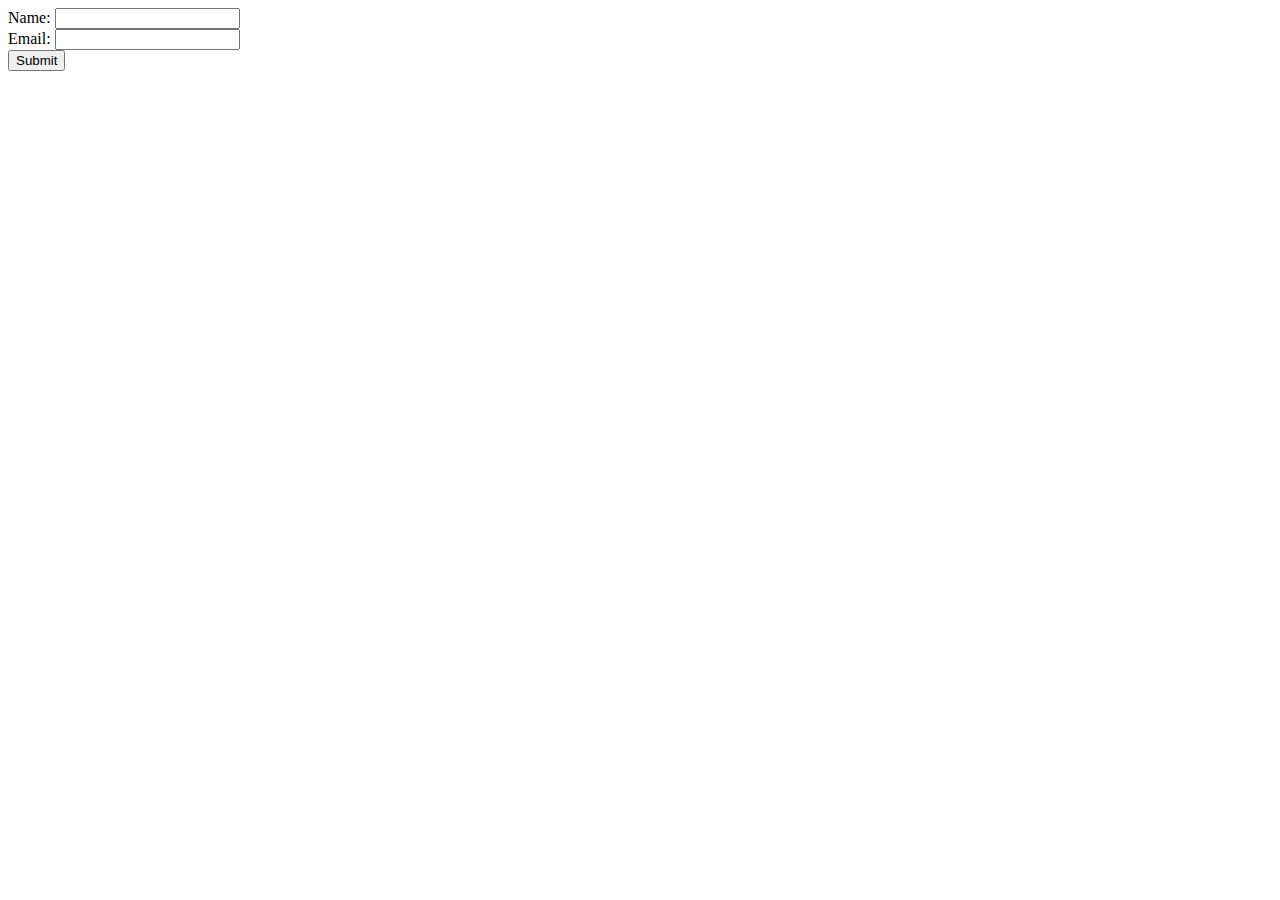
<file: PTRACTCAL/HTML_CSS_JS/HTML_1/INDEX.HTML>
<!-- CREATE A SIMPLE FORM INPUT FOR NAME AND EMAIL AND SUBMIT BUTTON -->
<!DOCTYPE html>
<html lang="en">
<head>
    <meta charset="UTF-8">
    <meta name="viewport" content="width=device-width, initial-scale=1.0">
    <title>Simple Form</title>


</head>
<body>


    <form action="#" method="post">
        <label for="name">Name:</label>
        <input type="text" id="name" name="name" ><br>

        <label for="email">Email:</label>
        <input type="email" id="email" name=""><BR>

        <button>Submit</button>
    </form>
</file>
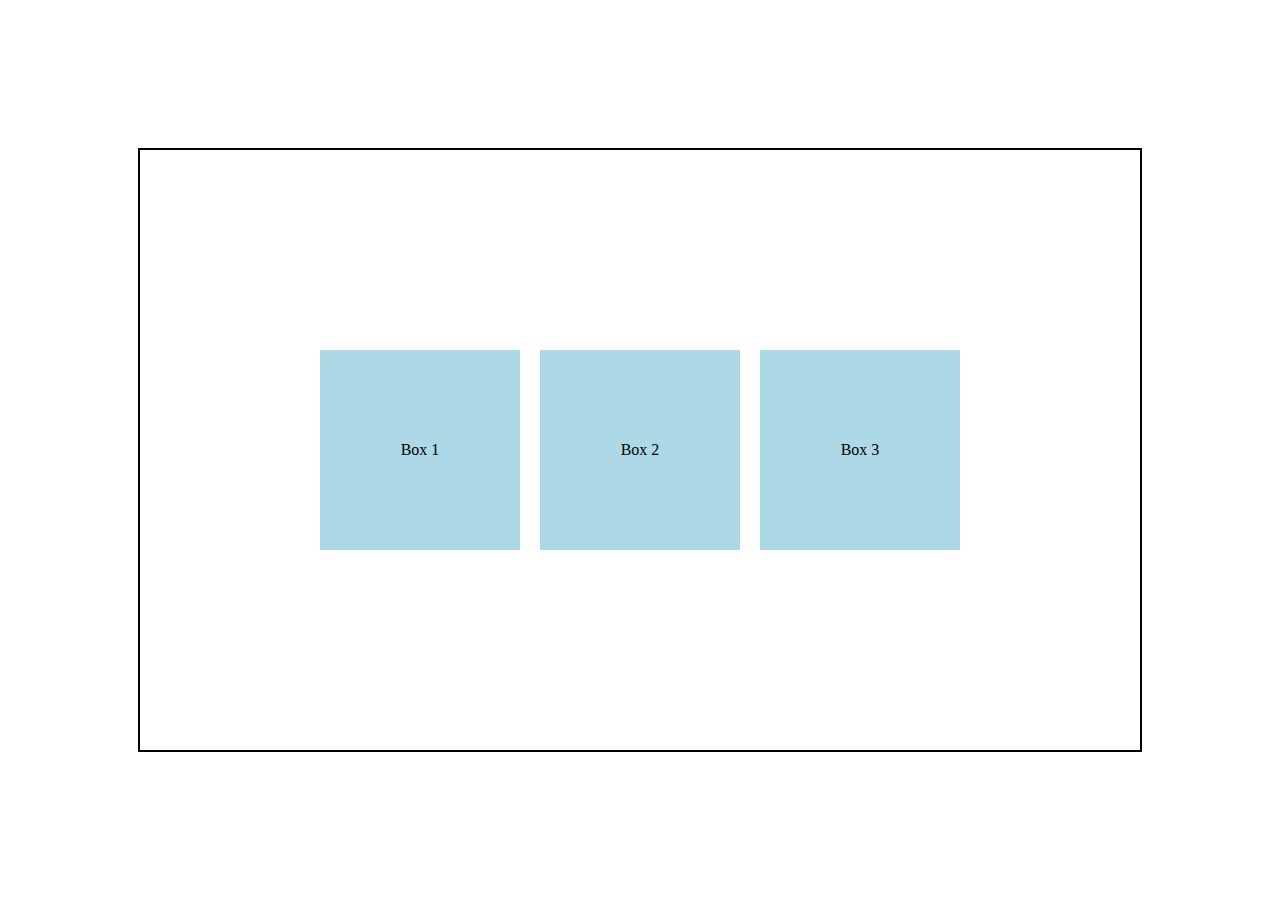
<file: PTRACTCAL/HTML_CSS_JS/html_2/index.html>
<!-- creat a flexboc layout with three boxes in a single row. center the whole flex container in the viewpot both vetclay and horizontaly also center the item insde the container -->

<!DOCTYPE html>
<html lang="en">
<head>
    <meta charset="UTF-8">
    <meta name="viewport" content="width=device-width, initial-scale=1.0">
    <title>Document</title>
    <link rel="stylesheet" href="./style.css">
</head>
<body>
    

    <div class="MAIN">
        <div class="box">Box 1</div>
        <div class="box">Box 2</div>
        <div class="box">Box 3</div>
    </div>
</body>
</html>
</file>
<file: PTRACTCAL/HTML_CSS_JS/html_2/style.css>
body,
html {
    height: 100%;
    margin: 0;
    display: flex;
    justify-content: center;
    align-items: center;
}

.MAIN {
    display: flex;
    justify-content: center;
    align-items: center;
    gap: 20px;
    border: 2px solid black;
    width: 1000px;
    height: 600px;
}

.box {
    width: 200px;
    height: 200px;
    background-color: lightblue;
    display: flex;
    justify-content: center;
    align-items: center;

}
</file>
